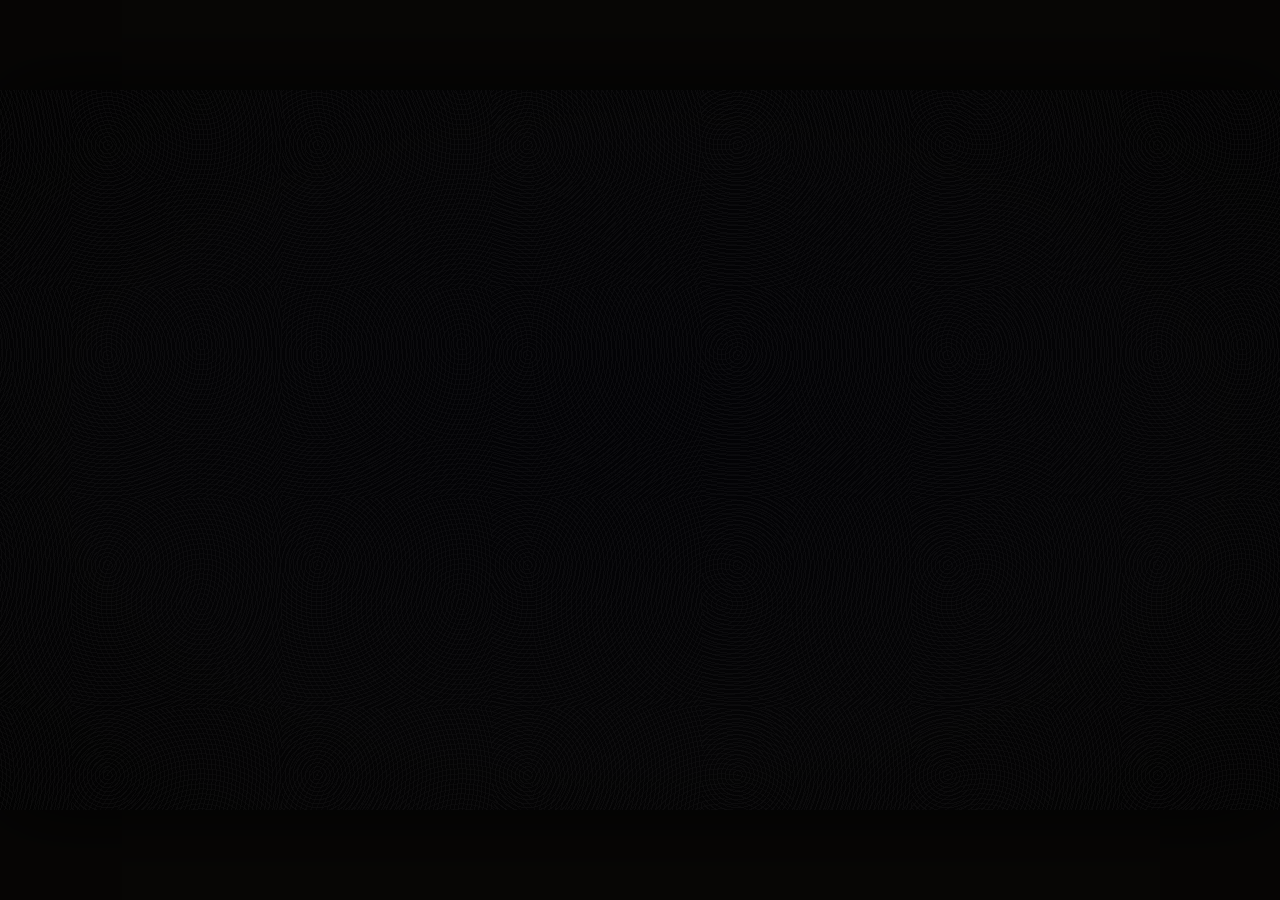
<file: Carpeta juego 1/index.html>
<!DOCTYPE html>
<html lang="es">
<head>
  <meta charset="UTF-8" />
  <meta name="viewport" content="width=device-width, initial-scale=1.0" />
  <title>La Última Planta</title>

  <link rel="stylesheet" href="css/reset.css" />
  <link rel="stylesheet" href="css/variables.css" />
  <link rel="stylesheet" href="css/main.css" />
  <link rel="stylesheet" href="css/transitions.css" />
  <link rel="stylesheet" href="css/scenes.css" />
  <link rel="stylesheet" href="css/menu.css" />
  <link rel="stylesheet" href="css/hud.css" />
  <link rel="stylesheet" href="css/interaction.css" />
  <link rel="stylesheet" href="css/dialogue.css" />
  <link rel="stylesheet" href="css/inventory.css" />
  <link rel="stylesheet" href="css/elevator.css" />
  <link rel="stylesheet" href="css/puzzles.css" />
  <link rel="stylesheet" href="css/photo.css" />
  <link rel="stylesheet" href="css/effects.css" />
</head>
<body>
  <div id="game-root">
    <div id="game-stage">
      <!-- El mundo jugable: fondos, jugador, personajes y objetos -->
      <div id="scene-layer" class="layer"></div>

      <!-- Interfaz permanente en pantalla (prompts de interacción, icono de inventario) -->
      <div id="hud-layer" class="layer"></div>

      <!-- Menú contextual de verbos (Examinar / Hablar / Abrir / Cerrar / Usar) -->
      <div id="interaction-layer" class="layer"></div>

      <!-- Cuadro de diálogo y textos de examinar -->
      <div id="dialogue-layer" class="layer"></div>

      <!-- Panel de inventario (6 huecos) -->
      <div id="inventory-layer" class="layer"></div>

      <!-- Panel del ascensor (selección de planta) -->
      <div id="elevator-layer" class="layer"></div>

      <!-- Interfaces de puzles (teclado numérico, etc.) -->
      <div id="puzzle-layer" class="layer"></div>

      <!-- Visor de la cámara de fotos -->
      <div id="photo-layer" class="layer"></div>

      <!-- Menús modales (opciones); el menú principal es una escena más -->
      <div id="menu-layer" class="layer"></div>

      <!-- Transiciones de pantalla completa (fundidos entre escenas) -->
      <div id="transition-layer" class="layer"></div>

      <!-- main.js elimina este aviso al arrancar. Si sigue visible, el
           JavaScript no pudo ejecutarse: casi siempre significa que la
           página se abrió con doble clic (file://) en lugar de servirse
           por HTTP con Live Server. -->
      <div id="boot-fallback">
        <p>El juego no ha podido arrancar.</p>
        <p>
          Abre el proyecto en VS Code y usa <strong>Live Server</strong>
          (clic derecho en <code>index.html</code> → "Open with Live Server").
          Abrir el archivo directamente con doble clic no funciona: los módulos
          de JavaScript necesitan servirse por HTTP.
        </p>
        <p>Si ya usas Live Server, revisa la consola del navegador (F12).</p>
      </div>
    </div>
  </div>

  <script type="module" src="js/main.js"></script>
</body>
</html>
</file>
<file: Carpeta juego 1/css/variables.css>
/*
  Design tokens del juego. Cualquier color, tiempo o tamaño reutilizable
  debe vivir aquí, no repetido dentro de cada archivo CSS.
  Cuando llegue el arte final, este es el único sitio que hace falta tocar
  para re-tematizar visualmente todo el juego.
*/

:root {
  /*
    Paleta base — carbón cálido con maderas y ámbar: la penumbra de un
    edificio viejo con bombillas de filamento, no un azul de interfaz.
    Los tintes por habitación (madera del apartamento, verde apagado
    institucional de la Planta 9) viven en data/scenes/*.js
    (wallColors/floorColors) y en los colores de cada mueble.
  */
  --color-black: #070605;
  --color-bg: #131009;
  --color-bg-alt: #1a1511;
  --color-surface: #231c15;
  --color-surface-raised: #2d241c;
  --color-border: #41362b;

  --color-text: #eae3d3;
  --color-text-dim: #a99c88;
  --color-text-faint: #6e6355;

  --color-accent: #b98a44;
  --color-accent-soft: #7a6238;
  --color-accent-cold: #4d7a7a;
  --color-danger: #8a4232;
  --color-locked: #453c32;

  --color-overlay-dark: rgba(12, 9, 7, 0.72);

  /* Sombras y brillos compartidos por toda la interfaz */
  --shadow-panel: 0 18px 40px rgba(0, 0, 0, 0.55), 0 2px 8px rgba(0, 0, 0, 0.4),
    inset 0 1px 0 rgba(255, 255, 255, 0.04);
  --shadow-raised: 0 6px 18px rgba(0, 0, 0, 0.45);
  --glow-accent: 0 0 18px rgba(185, 138, 68, 0.35);
  --panel-glass: rgba(26, 21, 16, 0.84);

  /*
    Altura visual de la línea de suelo: los pies de entidades y jugador
    se apoyan aquí, dentro de la franja de suelo con perspectiva.
    Debe coincidir con CONFIG.FLOOR_BASELINE (js/core/Config.js).
  */
  --floor-line: 58px;
  --floor-height: 118px;

  /* Tipografía — placeholder hasta añadir fuentes propias en /assets/fonts */
  --font-display: 'Palatino Linotype', 'Book Antiqua', Georgia, 'Times New Roman', serif;
  --font-body: 'Segoe UI', 'Trebuchet MS', system-ui, sans-serif;

  /* Resolución de diseño fija. Ver js/core/ViewportScaler.js */
  --viewport-width: 1280px;
  --viewport-height: 720px;

  /* Tiempos de animación */
  --duration-fast: 150ms;
  --duration-medium: 400ms;
  --duration-slow: 900ms;
  --duration-scene: 1200ms;
  --easing-standard: cubic-bezier(0.4, 0, 0.2, 1);

  /* Orden de capas — debe coincidir con el orden visual deseado */
  --z-scene: 1;
  --z-scene-overlay: 5;
  --z-hud: 10;
  --z-interaction: 20;
  --z-dialogue: 30;
  --z-inventory: 40;
  --z-elevator: 45;
  --z-photo: 48;
  --z-menu: 50;
  --z-transition: 100;

  --radius-sm: 3px;
  --radius-md: 6px;

  --spacing-xs: 4px;
  --spacing-sm: 8px;
  --spacing-md: 16px;
  --spacing-lg: 32px;
  --spacing-xl: 48px;
}
</file>
<file: Carpeta juego 1/css/main.css>
/*
  Estructura visual raíz: el "stage" de resolución fija que se escala
  para llenar la ventana (ver js/core/ViewportScaler.js) y las capas
  apiladas dentro de él. Cada capa se corresponde 1:1 con un elemento
  del index.html y con un componente de js/ui, js/dialogue, etc.
*/

html,
body {
  width: 100%;
  height: 100%;
  background: var(--color-black);
  font-family: var(--font-body);
  color: var(--color-text);
}

#game-root {
  position: relative;
  width: 100%;
  height: 100%;
  overflow: hidden;
  background: var(--color-black);
}

#game-stage {
  position: absolute;
  top: 50%;
  left: 50%;
  width: var(--viewport-width);
  height: var(--viewport-height);
  transform: translate(-50%, -50%);
  transform-origin: center center;
  background: var(--color-bg);
  overflow: hidden;
  box-shadow: 0 0 80px rgba(0, 0, 0, 0.8);
}

/*
  Todas las capas ocupan el stage entero y no capturan clics por defecto,
  para que una capa vacía nunca bloquee a la que tiene debajo. Los
  componentes reactivan pointer-events en sus propios elementos.
*/
.layer {
  position: absolute;
  inset: 0;
  pointer-events: none;
}

.hidden {
  display: none !important;
}

/* Aviso de arranque fallido: main.js lo elimina en cuanto se ejecuta. */
#boot-fallback {
  position: absolute;
  inset: 0;
  display: flex;
  flex-direction: column;
  align-items: center;
  justify-content: center;
  gap: var(--spacing-md);
  padding: var(--spacing-xl);
  text-align: center;
  color: var(--color-text-dim);
  font-size: 0.95rem;
  line-height: 1.6;
}

#boot-fallback code {
  color: var(--color-accent);
}

.visually-hidden {
  position: absolute;
  width: 1px;
  height: 1px;
  overflow: hidden;
  clip: rect(0 0 0 0);
}
</file>
<file: Carpeta juego 1/css/transitions.css>
/*
  Transición de pantalla completa usada por SceneManager/FadeTransition
  entre cambios de escena. Un único overlay que se muestra/oculta con
  una clase para mantener la lógica en JS y el aspecto en CSS.

  El fundido no es negro plano: oscurece antes los bordes que el centro
  (cierre en iris muy sutil), lo que hace la transición menos brusca.
*/

.fade-overlay {
  position: absolute;
  inset: 0;
  background: radial-gradient(
    ellipse 130% 110% at 50% 45%,
    rgba(3, 3, 6, 0.98) 0%,
    var(--color-black) 100%
  );
  opacity: 0;
  pointer-events: none;
  transition: opacity var(--duration-scene) var(--easing-standard);
}

.fade-overlay.is-visible {
  opacity: 1;
  pointer-events: auto;
}
</file>
<file: Carpeta juego 1/css/scenes.css>
/*
  Estilos genéricos para cualquier escena "de mundo" (apartamento, pasillo,
  futuras plantas) y sus entidades. Los placeholders visuales (rectángulos,
  círculos, color plano) se aplican aquí; el arte final sustituirá estas
  reglas por sprites sin tocar la lógica de js/entities.

  Profundidad 2.5D: la ilusión se construye con cuatro trucos que
  cooperan — (1) un suelo con perspectiva real (plano rotado en X cuyas
  tablas convergen), (2) una línea de suelo elevada (--floor-line) sobre
  la que se apoyan los pies de todo lo "de pie", (3) sombras de contacto
  elípticas bajo cada entidad y (4) capas z por tipo: puertas al fondo,
  objetos en medio, personajes y jugador delante.
*/

.scene {
  position: absolute;
  inset: 0;
  overflow: hidden;
  background: var(--color-bg);
  animation: scene-enter 1400ms var(--easing-standard);
}

@keyframes scene-enter {
  from { transform: scale(1.015); filter: brightness(0.85); }
  to { transform: scale(1); filter: brightness(1); }
}

.scene-world {
  position: absolute;
  top: 0;
  left: 0;
  height: 100%;
  will-change: transform;
}

/*
  Fondo lejano con parallax: se mueve más despacio que el mundo (ver
  BG_PARALLAX_FACTOR en GameplayScene). Pared con listones sutiles, luz
  cenital y una banda de penumbra hacia el techo; los colores se ajustan
  por escena vía data.wallColors.
*/
.scene-bg {
  position: absolute;
  top: 0;
  bottom: 0;
  left: 0;
  will-change: transform;
  background:
    linear-gradient(to bottom, rgba(0, 0, 0, 0.5) 0%, transparent 18%),
    radial-gradient(ellipse 60% 42% at 50% 0%, rgba(255, 244, 214, 0.05), transparent 70%),
    repeating-linear-gradient(90deg, rgba(255, 255, 255, 0.018) 0 2px, transparent 2px 170px),
    repeating-linear-gradient(0deg, rgba(255, 255, 255, 0.008) 0 1px, transparent 1px 56px),
    linear-gradient(
      to bottom,
      var(--scene-wall-top, #12121a) 0%,
      var(--scene-wall-bottom, #0d0d13) 72%,
      #08080c 100%
    );
}

/*
  Suelo con perspectiva: dentro de la franja inferior, un plano gigante
  rotado en X hace converger las juntas de las tablas hacia el fondo.
  El borde superior de la franja es la línea de zócalo de la pared.
*/
.scene-floor {
  position: absolute;
  left: 0;
  right: 0;
  bottom: 0;
  height: var(--floor-height);
  overflow: hidden;
  border-top: 2px solid rgba(0, 0, 0, 0.55); /* zócalo */
  box-shadow: inset 0 6px 14px rgba(0, 0, 0, 0.5);
  background: #0b0b10;
}

.scene-floor::before {
  content: '';
  position: absolute;
  left: -12%;
  top: 0;
  width: 124%;
  height: 300%;
  transform-origin: 50% 0;
  transform: perspective(520px) rotateX(48deg);
  background:
    repeating-linear-gradient(90deg, rgba(0, 0, 0, 0.5) 0 2px, transparent 2px 92px),
    repeating-linear-gradient(0deg, rgba(255, 255, 255, 0.022) 0 2px, transparent 2px 58px),
    linear-gradient(to bottom, var(--scene-floor-near, #17151c) 0%, var(--scene-floor-far, #0a0a0e) 100%);
}

/* Vaho de luz que se arrastra a ras de suelo */
.scene-floor::after {
  content: '';
  position: absolute;
  inset: 0;
  background: linear-gradient(to bottom, rgba(255, 240, 200, 0.028), transparent 45%);
}

.scene-ambient-overlay {
  position: absolute;
  inset: 0;
  pointer-events: none;
  background:
    radial-gradient(ellipse 90% 80% at 50% 30%, transparent 35%, rgba(0, 0, 0, 0.5) 100%),
    linear-gradient(to bottom, rgba(0, 0, 0, 0.22), transparent 22%);
  transition: background var(--duration-slow) var(--easing-standard),
    opacity var(--duration-slow) var(--easing-standard);
}

.scene.is-dark .scene-ambient-overlay {
  background: rgba(2, 2, 5, 0.92);
}

/* Neblina interior a la deriva, muy tenue (creada por GameplayScene). */
.scene-haze {
  position: absolute;
  inset: -15%;
  pointer-events: none;
  filter: blur(80px);
  background: radial-gradient(closest-side at 62% 48%, rgba(105, 115, 140, 0.07), transparent 70%);
  animation: haze-drift 58s ease-in-out infinite alternate;
}

@keyframes haze-drift {
  from { transform: translate3d(-4%, 1%, 0) scale(1); }
  to { transform: translate3d(4%, -2%, 0) scale(1.12); }
}

/* ========================================================================
   Entidades
   ======================================================================== */

/*
  Se posicionan con left/bottom (ver Entity.applyPosition en JS); el
  margin-bottom las sube hasta la línea de suelo (--floor-line) para que
  queden "dentro" del suelo con perspectiva. El transform solo centra.
*/
.entity {
  position: absolute;
  transform: translateX(-50%);
  margin-bottom: var(--floor-line);
}

/* Capas de profundidad por tipo: fondo → medio → delante. */
.entity--door { z-index: 10; }
.entity--object { z-index: 20; }
.entity--light { z-index: 22; }
.entity--character { z-index: 30; }
.player { z-index: 40; }

/* Sombra de contacto elíptica bajo cada entidad de pie. */
.entity::after {
  content: '';
  position: absolute;
  left: 50%;
  bottom: -5px;
  width: 96%;
  height: 10px;
  transform: translateX(-50%);
  border-radius: 50%;
  background: radial-gradient(ellipse, rgba(0, 0, 0, 0.5), transparent 70%);
  pointer-events: none;
}

/* Lo colgado en la pared (y > 0) no proyecta sombra de contacto y queda
   ligeramente atenuado, como a media distancia. */
.entity--elevated::after {
  display: none;
}

.entity--elevated .entity__shape {
  filter: brightness(0.92) saturate(0.9);
}

.entity__shape {
  position: relative;
  box-shadow:
    inset 0 1px 0 rgba(255, 255, 255, 0.055),
    inset 0 -6px 12px rgba(0, 0, 0, 0.3),
    0 4px 10px rgba(0, 0, 0, 0.35);
  transition: filter var(--duration-fast) var(--easing-standard);
}

.entity__shape--rect {
  border-radius: var(--radius-sm);
}

.entity__shape--circle {
  border-radius: 50%;
}

/* Interruptor de luz apagado (ver js/entities/Light.js). */
.entity.is-off .entity__shape {
  opacity: 0.3;
  filter: grayscale(1);
}

/* Puerta abierta: giro 2.5D sobre sus bisagras (ver js/entities/Door.js). */
.entity .entity__shape {
  transition: transform var(--duration-medium) var(--easing-standard),
    opacity var(--duration-medium) var(--easing-standard),
    filter var(--duration-fast) var(--easing-standard);
}

.entity.is-open .entity__shape {
  transform: perspective(340px) rotateY(52deg);
  transform-origin: left center;
  filter: brightness(0.75);
}

.entity--interactive {
  pointer-events: auto;
  cursor: pointer;
}

.entity--interactive.is-focused .entity__shape {
  outline: 1px solid rgba(163, 129, 63, 0.85);
  outline-offset: 4px;
  filter: brightness(1.18);
}

.entity-label {
  position: absolute;
  top: -1.6em;
  left: 50%;
  transform: translateX(-50%);
  font-size: 0.62rem;
  letter-spacing: 0.14em;
  text-transform: uppercase;
  color: var(--color-text-faint);
  white-space: nowrap;
  text-shadow: 0 1px 3px rgba(0, 0, 0, 0.8);
}

/* ========================================================================
   Jugador: maniquí articulado (ver Player.createElement)
   ======================================================================== */

/*
  A diferencia de las entidades (línea de suelo fija por CSS), el
  jugador controla su bottom/escala/capa desde JS según su profundidad
  (ver Player.applyPosition): aquí no se le añade margen.
*/
.player {
  position: absolute;
  transform: translateX(-50%);
  transform-origin: 50% 100%;
  width: 34px;
  height: 78px;
}

.player__shadow {
  position: absolute;
  left: 50%;
  bottom: -5px;
  width: 40px;
  height: 11px;
  transform: translateX(-50%);
  border-radius: 50%;
  background: radial-gradient(ellipse, rgba(0, 0, 0, 0.55), transparent 68%);
}

.player.is-walking .player__shadow {
  animation: shadow-squash 0.46s ease-in-out infinite;
}

@keyframes shadow-squash {
  0%, 100% { transform: translateX(-50%) scaleX(1); opacity: 1; }
  50% { transform: translateX(-50%) scaleX(0.88); opacity: 0.85; }
}

/* El volteo vive en su propia capa para no pisar las animaciones del rig. */
.player__flip {
  position: absolute;
  inset: 0;
  transition: transform 140ms var(--easing-standard);
}

.player.is-facing-left .player__flip {
  transform: scaleX(-1);
}

.player__rig {
  position: absolute;
  inset: 0;
  animation: rig-idle 4.6s ease-in-out infinite;
}

.player.is-walking .player__rig {
  animation: rig-walk 0.46s ease-in-out infinite;
}

@keyframes rig-idle {
  0%, 100% { transform: translateY(0); }
  50% { transform: translateY(-1px); }
}

@keyframes rig-walk {
  0%, 100% { transform: translateY(0); }
  50% { transform: translateY(-3px); }
}

.player__part {
  position: absolute;
}

.player__head {
  top: 0;
  left: 50%;
  width: 17px;
  height: 17px;
  margin-left: -8.5px;
  border-radius: 50%;
  background: linear-gradient(135deg, #6e938f 0%, #4d7a7a 60%, #3c5f60 100%);
  box-shadow: inset -2px -2px 4px rgba(0, 0, 0, 0.35), 0 2px 4px rgba(0, 0, 0, 0.3);
}

.player__torso {
  top: 17px;
  left: 50%;
  width: 21px;
  height: 31px;
  margin-left: -10.5px;
  border-radius: 8px 8px 6px 6px;
  background: linear-gradient(135deg, #557f7d 0%, #446a6b 55%, #35555a 100%);
  box-shadow: inset -3px -4px 6px rgba(0, 0, 0, 0.3), inset 0 2px 2px rgba(255, 255, 255, 0.08);
}

.player__arm--near,
.player__arm--far {
  top: 20px;
  width: 7px;
  height: 27px;
  border-radius: 4px;
  transform-origin: 50% 3px; /* hombro */
}

.player__arm--near {
  left: 22px;
  background: linear-gradient(to bottom, #4d7a7a, #3a5c5f);
  box-shadow: inset -1px -2px 3px rgba(0, 0, 0, 0.35);
}

.player__arm--far {
  left: 5px;
  background: linear-gradient(to bottom, #3d6263, #2f4c50);
}

.player__leg--near,
.player__leg--far {
  top: 46px;
  width: 8px;
  height: 30px;
  border-radius: 4px 4px 3px 3px;
  transform-origin: 50% 3px; /* cadera */
}

.player__leg--near {
  left: 18px;
  background: linear-gradient(to bottom, #3f5a63 0%, #33474f 70%, #222d33 100%);
  box-shadow: inset -1px -2px 3px rgba(0, 0, 0, 0.35);
}

.player__leg--far {
  left: 9px;
  background: linear-gradient(to bottom, #32474e 0%, #28383e 70%, #1b2428 100%);
}

/* Reposo: brazos caídos con un vaivén casi imperceptible. */
.player__arm--near { animation: idle-arm 4.6s ease-in-out infinite; }
.player__arm--far { animation: idle-arm 4.6s ease-in-out -2.3s infinite; }

@keyframes idle-arm {
  0%, 100% { transform: rotate(2deg); }
  50% { transform: rotate(-2deg); }
}

/* Ciclo de andar: miembros opuestos en contrafase. */
.player.is-walking .player__leg--near { animation: walk-limb 0.46s ease-in-out infinite; }
.player.is-walking .player__leg--far { animation: walk-limb 0.46s ease-in-out -0.23s infinite; }
.player.is-walking .player__arm--near { animation: walk-limb 0.46s ease-in-out -0.23s infinite; }
.player.is-walking .player__arm--far { animation: walk-limb 0.46s ease-in-out infinite; }

@keyframes walk-limb {
  0%, 100% { transform: rotate(26deg); }
  50% { transform: rotate(-26deg); }
}

/* ========================================================================
   Luces y ambiente
   ======================================================================== */

.light-flicker {
  animation: light-flicker 6s infinite;
}

@keyframes light-flicker {
  0%, 19%, 21%, 23%, 80%, 100% { opacity: 1; }
  20%, 22%, 81% { opacity: 0.55; }
}

/* ========================================================================
   Escena de introducción narrada
   ======================================================================== */

.intro-scene {
  position: absolute;
  inset: 0;
  display: flex;
  align-items: center;
  justify-content: center;
  background: radial-gradient(ellipse at center, #0a0a10 0%, var(--color-black) 100%);
  pointer-events: auto;
  cursor: pointer;
}

.intro-scene__line {
  max-width: 70%;
  font-family: var(--font-display);
  font-size: 1.5rem;
  line-height: 1.8;
  letter-spacing: 0.04em;
  text-align: center;
  color: var(--color-text-dim);
  opacity: 0;
  transform: translateY(6px);
  transition: opacity var(--duration-slow) var(--easing-standard),
    transform var(--duration-slow) var(--easing-standard);
  text-shadow: 0 2px 12px rgba(0, 0, 0, 0.8);
}

.intro-scene__line.is-visible {
  opacity: 1;
  transform: translateY(0);
}

.intro-scene__skip {
  position: absolute;
  bottom: var(--spacing-md);
  right: var(--spacing-md);
  font-size: 0.7rem;
  letter-spacing: 0.1em;
  text-transform: uppercase;
  color: var(--color-text-faint);
  animation: dialogue-blink 2.2s infinite;
}
</file>
<file: Carpeta juego 1/css/menu.css>
/*
  Menú principal y menú de opciones. Ambos son pantallas oscuras de
  tipo "overlay" gestionadas por js/scenes/MainMenuScene.js y
  js/ui/OptionsMenu.js respectivamente.
*/

/*
  El fondo apila tres capas: un velo oscuro (para que el texto respire),
  la imagen assets/ui/menu_background.png cuando exista, y un degradado
  de respaldo que es lo único visible mientras tanto. Sustituir el arte
  no requiere tocar nada más que colocar el archivo.
*/
.main-menu {
  position: absolute;
  inset: 0;
  display: flex;
  flex-direction: column;
  align-items: center;
  justify-content: center;
  gap: var(--spacing-xl);
  background:
    radial-gradient(ellipse at center, rgba(11, 11, 16, 0.45) 0%, rgba(5, 5, 7, 0.9) 100%),
    url('../assets/ui/menu_background.png') center / cover no-repeat,
    radial-gradient(ellipse at center, var(--color-bg-alt) 0%, var(--color-black) 100%);
  pointer-events: auto;
}

/* El contenido queda por encima de las capas de niebla. */
.main-menu__heading,
.main-menu__options,
.main-menu__exit-message,
.main-menu__version {
  position: relative;
  z-index: 1;
}

.main-menu__heading {
  display: flex;
  flex-direction: column;
  align-items: center;
  gap: var(--spacing-xs);
}

.main-menu__title {
  font-family: var(--font-display);
  font-size: 3rem;
  letter-spacing: 0.08em;
  text-transform: uppercase;
  color: var(--color-text);
  text-shadow: 0 0 24px rgba(163, 129, 63, 0.35);
  animation: title-breathe 7s ease-in-out infinite;
}

@keyframes title-breathe {
  0%, 100% { text-shadow: 0 0 24px rgba(163, 129, 63, 0.3); opacity: 0.94; }
  50% { text-shadow: 0 0 38px rgba(163, 129, 63, 0.5); opacity: 1; }
}

.main-menu__subtitle {
  font-size: 0.8rem;
  color: var(--color-text-faint);
  letter-spacing: 0.35em;
  text-transform: uppercase;
}

.main-menu__options {
  display: flex;
  flex-direction: column;
  gap: var(--spacing-sm);
  align-items: center;
}

.menu-button {
  pointer-events: auto;
  min-width: 240px;
  padding: var(--spacing-sm) var(--spacing-lg);
  background: transparent;
  border: 1px solid transparent;
  color: var(--color-text-dim);
  font-size: 1rem;
  letter-spacing: 0.12em;
  text-transform: uppercase;
  text-align: center;
  transition: color var(--duration-medium) var(--easing-standard),
    border-color var(--duration-medium) var(--easing-standard),
    letter-spacing var(--duration-medium) var(--easing-standard),
    background var(--duration-medium) var(--easing-standard);
}

.menu-button:hover:not(:disabled),
.menu-button:focus-visible:not(:disabled) {
  color: var(--color-text);
  border-color: var(--color-accent-soft);
  letter-spacing: 0.2em;
  background: rgba(163, 129, 63, 0.06);
}

.menu-button:disabled {
  color: var(--color-text-faint);
  opacity: 0.5;
}

.main-menu__exit-message {
  font-size: 0.8rem;
  color: var(--color-text-faint);
  letter-spacing: 0.05em;
}

.main-menu__version {
  position: absolute;
  bottom: var(--spacing-sm);
  right: var(--spacing-md);
  font-size: 0.7rem;
  color: var(--color-text-faint);
}

/* Opciones */
.options-menu {
  position: absolute;
  inset: 0;
  display: flex;
  align-items: center;
  justify-content: center;
  background: var(--color-overlay-dark);
  opacity: 0;
  pointer-events: none;
  transition: opacity var(--duration-medium) var(--easing-standard);
}

.options-menu.is-visible {
  opacity: 1;
  pointer-events: auto;
}

.options-menu__panel {
  width: 460px;
  padding: var(--spacing-lg);
  background: var(--panel-glass);
  backdrop-filter: blur(10px);
  border: 1px solid rgba(163, 129, 63, 0.22);
  border-radius: var(--radius-md);
  box-shadow: var(--shadow-panel);
  display: flex;
  flex-direction: column;
  gap: var(--spacing-md);
  animation: panel-rise 260ms var(--easing-standard);
}

.options-menu__title {
  font-family: var(--font-display);
  font-size: 1.3rem;
  letter-spacing: 0.08em;
  text-transform: uppercase;
  color: var(--color-text);
  margin-bottom: var(--spacing-xs);
}

.options-row {
  display: flex;
  align-items: center;
  justify-content: space-between;
  gap: var(--spacing-md);
}

.options-row__label {
  font-size: 0.85rem;
  color: var(--color-text-dim);
}

.options-row input[type='range'] {
  width: 220px;
  accent-color: var(--color-accent);
}

.options-menu__close {
  pointer-events: auto;
  align-self: flex-end;
  margin-top: var(--spacing-sm);
  font-size: 0.8rem;
  color: var(--color-text-dim);
  letter-spacing: 0.08em;
  text-transform: uppercase;
}

.options-menu__close:hover {
  color: var(--color-text);
}
</file>
<file: Carpeta juego 1/css/hud.css>
/*
  Interfaz permanente: el aviso de interacción que flota sobre el objeto
  más cercano, el botón de inventario y las notificaciones cortas (toast).
*/

.hud__prompt {
  position: absolute;
  transform: translate(-50%, -100%) translateY(4px);
  padding: 4px 12px;
  background: var(--panel-glass);
  backdrop-filter: blur(5px);
  border: 1px solid rgba(163, 129, 63, 0.4);
  border-radius: 999px;
  color: var(--color-text);
  font-size: 0.72rem;
  letter-spacing: 0.08em;
  text-transform: uppercase;
  white-space: nowrap;
  box-shadow: var(--shadow-raised), var(--glow-accent);
  opacity: 0;
  transition: opacity var(--duration-fast) var(--easing-standard),
    transform var(--duration-fast) var(--easing-standard);
}

.hud__prompt.is-visible {
  opacity: 1;
  transform: translate(-50%, -100%) translateY(0);
}

.hud__inventory-button {
  position: absolute;
  right: var(--spacing-md);
  bottom: var(--spacing-md);
  width: 48px;
  height: 48px;
  pointer-events: auto;
  border: 1px solid var(--color-border);
  border-radius: var(--radius-md);
  background: var(--panel-glass);
  backdrop-filter: blur(5px);
  color: var(--color-text-dim);
  font-size: 0.58rem;
  letter-spacing: 0.08em;
  text-transform: uppercase;
  box-shadow: var(--shadow-raised);
  transition: color var(--duration-fast) var(--easing-standard),
    border-color var(--duration-fast) var(--easing-standard),
    transform var(--duration-fast) var(--easing-standard),
    box-shadow var(--duration-fast) var(--easing-standard);
}

.hud__inventory-button:hover {
  color: var(--color-text);
  border-color: var(--color-accent-soft);
  transform: translateY(-2px);
  box-shadow: var(--shadow-raised), var(--glow-accent);
}

.hud__toast {
  position: absolute;
  top: var(--spacing-md);
  left: 50%;
  transform: translate(-50%, -12px);
  padding: 7px 18px;
  background: var(--panel-glass);
  backdrop-filter: blur(6px);
  border: 1px solid var(--color-border);
  border-radius: 999px;
  font-size: 0.8rem;
  letter-spacing: 0.04em;
  color: var(--color-text-dim);
  box-shadow: var(--shadow-raised);
  opacity: 0;
  transition: opacity var(--duration-medium) var(--easing-standard),
    transform var(--duration-medium) var(--easing-standard);
}

.hud__toast.is-visible {
  opacity: 1;
  transform: translate(-50%, 0);
}
</file>
<file: Carpeta juego 1/css/interaction.css>
/*
  Menú contextual de verbos que aparece al interactuar con un objeto
  (Examinar / Hablar / Abrir / Cerrar / Usar). Ver js/ui/InteractionMenu.js.
*/

.interaction-menu {
  position: absolute;
  transform: translate(-50%, -100%);
  display: flex;
  flex-direction: column;
  gap: 2px;
  padding: 5px;
  background: var(--panel-glass);
  backdrop-filter: blur(6px);
  border: 1px solid rgba(163, 129, 63, 0.25);
  border-radius: var(--radius-md);
  box-shadow: var(--shadow-raised);
  pointer-events: auto;
  transform-origin: 50% 100%;
  animation: menu-pop 160ms var(--easing-standard);
}

@keyframes menu-pop {
  from {
    opacity: 0;
    transform: translate(-50%, calc(-100% + 6px)) scale(0.94);
  }
  to {
    opacity: 1;
    transform: translate(-50%, -100%) scale(1);
  }
}

.interaction-menu__option {
  pointer-events: auto;
  padding: 6px 18px;
  font-size: 0.78rem;
  letter-spacing: 0.09em;
  text-transform: uppercase;
  color: var(--color-text-dim);
  text-align: left;
  border-radius: var(--radius-sm);
  transition: color var(--duration-fast) var(--easing-standard),
    background var(--duration-fast) var(--easing-standard),
    padding-left var(--duration-fast) var(--easing-standard);
}

.interaction-menu__option:hover,
.interaction-menu__option:focus-visible {
  color: var(--color-bg);
  background: linear-gradient(to right, var(--color-accent), var(--color-accent-soft));
  padding-left: 22px;
}
</file>
<file: Carpeta juego 1/css/dialogue.css>
/*
  Cuadro de diálogo. Se reutiliza tanto para conversaciones con
  personajes (con nombre y retrato) como para textos de "examinar"
  (sin nombre ni retrato). Ver js/dialogue/DialogueBox.js.
*/

.dialogue-box {
  position: absolute;
  left: 50%;
  bottom: var(--spacing-lg);
  transform: translateX(-50%) translateY(10px);
  width: 86%;
  max-width: 980px;
  min-height: 120px;
  display: flex;
  gap: var(--spacing-md);
  padding: var(--spacing-md) var(--spacing-lg);
  background: var(--panel-glass);
  backdrop-filter: blur(8px);
  border: 1px solid rgba(163, 129, 63, 0.22);
  border-radius: var(--radius-md);
  box-shadow: var(--shadow-panel);
  opacity: 0;
  pointer-events: none;
  transition: opacity var(--duration-medium) var(--easing-standard),
    transform var(--duration-medium) var(--easing-standard);
}

.dialogue-box.is-visible {
  opacity: 1;
  transform: translateX(-50%) translateY(0);
  pointer-events: auto;
}

.dialogue-box__portrait {
  flex-shrink: 0;
  width: 68px;
  height: 68px;
  border-radius: 50%;
  background:
    radial-gradient(circle at 35% 30%, rgba(255, 255, 255, 0.08), transparent 60%),
    var(--color-surface-raised);
  border: 1px solid var(--color-border);
  box-shadow: inset 0 -8px 14px rgba(0, 0, 0, 0.4), var(--shadow-raised);
}

.dialogue-box__portrait.is-empty {
  visibility: hidden;
}

.dialogue-box__body {
  flex: 1;
  display: flex;
  flex-direction: column;
  gap: var(--spacing-xs);
  min-width: 0;
}

.dialogue-box__speaker {
  font-family: var(--font-display);
  font-size: 0.95rem;
  letter-spacing: 0.12em;
  text-transform: uppercase;
  color: var(--color-accent);
  min-height: 1.2em;
  text-shadow: var(--glow-accent);
}

.dialogue-box__speaker:not(:empty)::after {
  content: '';
  display: block;
  width: 44px;
  height: 1px;
  margin-top: 5px;
  background: linear-gradient(to right, var(--color-accent-soft), transparent);
}

.dialogue-box__text {
  font-size: 1.02rem;
  line-height: 1.6;
  letter-spacing: 0.01em;
  color: var(--color-text);
  min-height: 3em;
  white-space: pre-wrap;
  text-shadow: 0 1px 2px rgba(0, 0, 0, 0.5);
}

.dialogue-box__footer {
  display: flex;
  justify-content: flex-end;
}

.dialogue-box__continue {
  font-size: 0.75rem;
  color: var(--color-text-faint);
  animation: dialogue-blink 1.4s infinite;
}

.dialogue-box__choices {
  display: flex;
  flex-direction: column;
  gap: 5px;
  margin-top: var(--spacing-xs);
}

.dialogue-choice {
  pointer-events: auto;
  position: relative;
  text-align: left;
  padding: 7px 12px 7px 18px;
  border: 1px solid rgba(51, 51, 63, 0.9);
  border-radius: var(--radius-sm);
  color: var(--color-text-dim);
  font-size: 0.92rem;
  background: rgba(255, 255, 255, 0.015);
  transition: color var(--duration-fast) var(--easing-standard),
    border-color var(--duration-fast) var(--easing-standard),
    background var(--duration-fast) var(--easing-standard),
    padding-left var(--duration-fast) var(--easing-standard);
}

/* Barra de acento que se enciende en la opción bajo el cursor. */
.dialogue-choice::before {
  content: '';
  position: absolute;
  left: 0;
  top: 15%;
  bottom: 15%;
  width: 2px;
  border-radius: 1px;
  background: transparent;
  transition: background var(--duration-fast) var(--easing-standard);
}

.dialogue-choice:hover,
.dialogue-choice:focus-visible {
  color: var(--color-text);
  border-color: var(--color-accent-soft);
  background: rgba(163, 129, 63, 0.09);
  padding-left: 24px;
}

.dialogue-choice:hover::before,
.dialogue-choice:focus-visible::before {
  background: var(--color-accent);
}

@keyframes dialogue-blink {
  0%, 100% { opacity: 0.2; }
  50% { opacity: 1; }
}
</file>
<file: Carpeta juego 1/css/inventory.css>
/*
  Panel de inventario: 6 huecos fijos. Ver js/inventory/InventoryUI.js.
*/

.inventory-panel {
  position: absolute;
  left: 50%;
  bottom: var(--spacing-xl);
  transform: translateX(-50%) translateY(16px);
  display: flex;
  gap: var(--spacing-sm);
  padding: var(--spacing-md);
  background: var(--panel-glass);
  backdrop-filter: blur(8px);
  border: 1px solid rgba(163, 129, 63, 0.22);
  border-radius: var(--radius-md);
  box-shadow: var(--shadow-panel);
  opacity: 0;
  pointer-events: none;
  transition: opacity var(--duration-medium) var(--easing-standard),
    transform var(--duration-medium) var(--easing-standard);
}

.inventory-panel.is-visible {
  opacity: 1;
  transform: translateX(-50%) translateY(0);
  pointer-events: auto;
}

.inventory-slot {
  width: 64px;
  height: 64px;
  display: flex;
  align-items: center;
  justify-content: center;
  border: 1px solid var(--color-border);
  border-radius: var(--radius-sm);
  background:
    linear-gradient(145deg, rgba(255, 255, 255, 0.03), transparent 45%),
    var(--color-surface);
  box-shadow: inset 0 2px 6px rgba(0, 0, 0, 0.45);
  pointer-events: auto;
  font-family: var(--font-display);
  font-size: 1.1rem;
  color: var(--color-text-faint);
  transition: border-color var(--duration-fast) var(--easing-standard),
    transform var(--duration-fast) var(--easing-standard),
    box-shadow var(--duration-fast) var(--easing-standard);
}

.inventory-slot.is-filled {
  border-color: var(--color-accent-soft);
  background:
    radial-gradient(circle at 50% 35%, rgba(163, 129, 63, 0.16), transparent 70%),
    var(--color-surface-raised);
  color: var(--color-text);
  text-shadow: var(--glow-accent);
}

.inventory-slot:hover {
  border-color: var(--color-accent);
  transform: translateY(-3px);
  box-shadow: inset 0 2px 6px rgba(0, 0, 0, 0.45), var(--shadow-raised);
}
</file>
<file: Carpeta juego 1/css/elevator.css>
/*
  Ascensor: las puertas físicas en la escena (entidad Elevator) y el
  panel modal de selección de planta (ElevatorPanel). Ver js/building/.
*/

/* Se combina con la clase base ".entity", que ya aporta position/transform. */
.elevator-doors {
  width: 90px;
  height: 130px;
  border: 1px solid var(--color-border);
  background: var(--color-bg-alt);
}

/* Marco interior: las hojas se deslizan dentro y quedan recortadas aquí,
   mientras el indicador de planta vive fuera, sobre el marco. */
.elevator-doors__frame {
  position: absolute;
  inset: 0;
  display: flex;
  overflow: hidden;
}

.elevator-doors__display {
  position: absolute;
  top: -26px;
  left: 50%;
  transform: translateX(-50%);
  min-width: 34px;
  padding: 2px 6px;
  text-align: center;
  font-size: 0.7rem;
  letter-spacing: 0.1em;
  color: var(--color-accent);
  background: var(--color-bg);
  border: 1px solid var(--color-border);
  border-radius: var(--radius-sm);
  text-shadow: 0 0 8px rgba(163, 129, 63, 0.6);
}

.elevator-doors__display.is-moving {
  animation: display-blink 0.7s steps(2) infinite;
}

@keyframes display-blink {
  0% { opacity: 1; }
  100% { opacity: 0.35; }
}

.elevator-doors__panel {
  flex: 1;
  background: var(--color-surface-raised);
  border-right: 1px solid var(--color-border);
  transition: transform var(--duration-slow) var(--easing-standard);
}

.elevator-doors__panel:last-child {
  border-right: none;
}

.elevator-doors.is-open .elevator-doors__panel:first-child {
  transform: translateX(-100%);
}

.elevator-doors.is-open .elevator-doors__panel:last-child {
  transform: translateX(100%);
}

.elevator-panel {
  position: absolute;
  inset: 0;
  display: flex;
  align-items: center;
  justify-content: center;
  background: var(--color-overlay-dark);
  opacity: 0;
  pointer-events: none;
  transition: opacity var(--duration-medium) var(--easing-standard);
}

.elevator-panel.is-visible {
  opacity: 1;
  pointer-events: auto;
}

.elevator-panel__cabinet {
  width: 260px;
  padding: var(--spacing-md);
  background: var(--panel-glass);
  backdrop-filter: blur(10px);
  border: 1px solid rgba(163, 129, 63, 0.22);
  border-radius: var(--radius-md);
  box-shadow: var(--shadow-panel);
  animation: panel-rise 260ms var(--easing-standard);
}

.elevator-panel__title {
  font-size: 0.8rem;
  letter-spacing: 0.1em;
  text-transform: uppercase;
  color: var(--color-text-faint);
  margin-bottom: var(--spacing-sm);
  text-align: center;
}

.elevator-panel__indicator {
  margin-bottom: var(--spacing-sm);
  padding: 4px;
  text-align: center;
  font-family: var(--font-display);
  font-size: 0.85rem;
  letter-spacing: 0.15em;
  color: var(--color-accent);
  background: var(--color-bg);
  border: 1px solid var(--color-border);
  border-radius: var(--radius-sm);
  text-shadow: 0 0 8px rgba(163, 129, 63, 0.5);
}

.elevator-panel__floors {
  display: grid;
  grid-template-columns: repeat(3, 1fr);
  gap: 6px;
}

.elevator-floor-button {
  pointer-events: auto;
  aspect-ratio: 1;
  border: 1px solid var(--color-border);
  border-radius: var(--radius-sm);
  background: var(--color-bg-alt);
  color: var(--color-text-dim);
  font-size: 0.95rem;
}

.elevator-floor-button:hover {
  color: var(--color-bg);
  background: var(--color-accent);
}

.elevator-floor-button.is-locked {
  color: var(--color-locked);
}

.elevator-floor-button.is-locked:hover {
  color: var(--color-text);
  background: var(--color-danger);
}

.elevator-floor-button.is-current {
  border-color: var(--color-accent);
  color: var(--color-accent);
}

.elevator-floor-button.is-denied {
  animation: elevator-denied 320ms ease;
}

@keyframes elevator-denied {
  0%, 100% { transform: translateX(0); }
  25% { transform: translateX(-4px); }
  75% { transform: translateX(4px); }
}

.elevator-panel__close {
  pointer-events: auto;
  margin-top: var(--spacing-sm);
  width: 100%;
  text-align: center;
  font-size: 0.75rem;
  color: var(--color-text-faint);
}

.elevator-panel__close:hover {
  color: var(--color-text);
}
</file>
<file: Carpeta juego 1/css/puzzles.css>
/*
  Interfaz de puzles. Por ahora, el teclado numérico modal
  (js/ui/KeypadUI.js); los puzles futuros con UI propia añaden aquí
  sus estilos.
*/

.keypad {
  position: absolute;
  inset: 0;
  display: flex;
  align-items: center;
  justify-content: center;
  background: var(--color-overlay-dark);
  opacity: 0;
  pointer-events: none;
  transition: opacity var(--duration-medium) var(--easing-standard);
}

.keypad.is-visible {
  opacity: 1;
  pointer-events: auto;
}

.keypad__panel {
  width: 240px;
  padding: var(--spacing-md);
  background: var(--panel-glass);
  backdrop-filter: blur(10px);
  border: 1px solid rgba(163, 129, 63, 0.22);
  border-radius: var(--radius-md);
  box-shadow: var(--shadow-panel);
  display: flex;
  flex-direction: column;
  gap: var(--spacing-sm);
  animation: panel-rise 260ms var(--easing-standard);
}

.keypad__title {
  font-size: 0.75rem;
  letter-spacing: 0.1em;
  text-transform: uppercase;
  color: var(--color-text-faint);
  text-align: center;
}

.keypad__display {
  padding: var(--spacing-sm);
  text-align: center;
  font-family: var(--font-display);
  font-size: 1.3rem;
  letter-spacing: 0.3em;
  color: var(--color-accent);
  background: var(--color-bg);
  border: 1px solid var(--color-border);
  border-radius: var(--radius-sm);
}

.keypad__display.is-error {
  animation: keypad-error 320ms ease;
  color: var(--color-danger);
}

@keyframes keypad-error {
  0%, 100% { transform: translateX(0); }
  25% { transform: translateX(-5px); }
  75% { transform: translateX(5px); }
}

.keypad__grid {
  display: grid;
  grid-template-columns: repeat(3, 1fr);
  gap: 6px;
}

.keypad__key {
  pointer-events: auto;
  aspect-ratio: 1.35;
  border: 1px solid var(--color-border);
  border-radius: var(--radius-sm);
  background: var(--color-bg-alt);
  color: var(--color-text-dim);
  font-size: 0.95rem;
  transition: background var(--duration-fast) var(--easing-standard),
    color var(--duration-fast) var(--easing-standard);
}

.keypad__key:hover {
  color: var(--color-bg);
  background: var(--color-accent);
}

.keypad__key:active {
  transform: translateY(1px);
}

.keypad__key--action {
  color: var(--color-danger);
}

.keypad__close {
  pointer-events: auto;
  margin-top: var(--spacing-xs);
  width: 100%;
  text-align: center;
  font-size: 0.75rem;
  letter-spacing: 0.08em;
  text-transform: uppercase;
  color: var(--color-text-faint);
}

.keypad__close:hover {
  color: var(--color-text);
}

/* Marca visual de un objeto cuyo puzle ya se resolvió. */
.entity.is-solved .entity__shape {
  border: 1px solid var(--color-accent-soft);
  box-shadow: 0 0 18px rgba(163, 129, 63, 0.25);
}
</file>
<file: Carpeta juego 1/css/photo.css>
/*
  Visor de la cámara de fotos. Solo estructura visual por ahora.
  Ver js/photo/PhotoUI.js.
*/

.photo-ui {
  position: absolute;
  inset: 0;
  display: none;
  pointer-events: none;
}

.photo-ui.is-active {
  display: block;
  pointer-events: auto;
}

.photo-ui__frame {
  position: absolute;
  inset: 24px;
  border: 2px solid rgba(233, 230, 223, 0.5);
}

.photo-ui__frame::before,
.photo-ui__frame::after {
  content: '';
  position: absolute;
  width: 22px;
  height: 22px;
  border: 2px solid var(--color-text);
}

.photo-ui__frame::before {
  top: -2px;
  left: -2px;
  border-right: none;
  border-bottom: none;
}

.photo-ui__frame::after {
  bottom: -2px;
  right: -2px;
  border-left: none;
  border-top: none;
}

.photo-ui__hint {
  position: absolute;
  top: var(--spacing-md);
  left: 50%;
  transform: translateX(-50%);
  font-size: 0.75rem;
  letter-spacing: 0.08em;
  text-transform: uppercase;
  color: var(--color-text-faint);
}

.photo-ui__shutter {
  position: absolute;
  bottom: var(--spacing-lg);
  left: 50%;
  transform: translateX(-50%);
  width: 56px;
  height: 56px;
  border-radius: 50%;
  border: 3px solid var(--color-text);
  background: transparent;
  pointer-events: auto;
}

.photo-ui__shutter:hover {
  border-color: var(--color-accent);
}

.photo-ui__flash {
  position: absolute;
  inset: 0;
  background: white;
  opacity: 0;
  pointer-events: none;
}

.photo-ui__flash.is-flashing {
  animation: photo-flash var(--duration-medium) ease-out;
}

@keyframes photo-flash {
  0% { opacity: 0.9; }
  100% { opacity: 0; }
}
</file>
<file: Carpeta juego 1/css/effects.css>
/*
  Efectos visuales transversales: post-procesado de pantalla (grano,
  viñeta), atmósfera (niebla del menú, polvo flotante, respiración del
  escenario, parpadeo ambiental) y sacudidas de cámara.

  Los efectos de pantalla completa viven en pseudo-elementos de
  #game-stage para no añadir capas al index.html; los de cámara se
  aplican sobre #game-root (que no tiene transform propio, al contrario
  que #game-stage, cuyo transform de escalado no debe pisarse).
*/

/* ---- Post-procesado: viñeta ---- */
#game-stage::after {
  content: '';
  position: absolute;
  inset: 0;
  z-index: 60;
  pointer-events: none;
  background: radial-gradient(
    ellipse at center,
    transparent 55%,
    rgba(0, 0, 0, 0.25) 78%,
    rgba(0, 0, 0, 0.55) 100%
  );
}

/* ---- Post-procesado: grano de película, muy sutil ---- */
#game-stage::before {
  content: '';
  position: absolute;
  inset: -60%;
  z-index: 61;
  pointer-events: none;
  opacity: 0.05;
  background-image:
    repeating-radial-gradient(circle at 17% 32%, rgba(255, 255, 255, 0.6) 0 1px, transparent 1px 4px),
    repeating-radial-gradient(circle at 73% 64%, rgba(255, 255, 255, 0.45) 0 1px, transparent 1px 5px);
  background-size: 210px 210px, 260px 260px;
  animation: film-grain 0.9s steps(6) infinite;
}

@keyframes film-grain {
  0% { transform: translate(0, 0); }
  17% { transform: translate(-2%, 1%); }
  33% { transform: translate(1%, -2%); }
  50% { transform: translate(-1%, 2%); }
  67% { transform: translate(2%, 1%); }
  83% { transform: translate(-2%, -1%); }
  100% { transform: translate(0, 0); }
}

/* ---- Entrada compartida de paneles modales (opciones, ascensor, teclado) ---- */
@keyframes panel-rise {
  from { opacity: 0; transform: translateY(14px) scale(0.98); }
  to { opacity: 1; transform: translateY(0) scale(1); }
}

/* ---- Respiración del escenario (aplicada por GameplayScene) ----
   Encadena la entrada de escena (scene-enter, en scenes.css) con la
   respiración infinita: si se declarara sola, pisaría la animación de
   entrada al compartir la propiedad transform. */
.fx-breathe {
  animation:
    scene-enter 1400ms var(--easing-standard),
    scene-breathe 16s ease-in-out 1400ms infinite;
}

@keyframes scene-breathe {
  0%, 100% { transform: scale(1); }
  50% { transform: scale(1.006); }
}

/* ---- Sacudidas y pulso de cámara (ver js/effects/CameraFX.js) ---- */
.fx-shake-soft {
  animation: cam-shake-soft 0.4s ease-out;
}

.fx-shake-strong {
  animation: cam-shake-strong 0.55s ease-out;
}

.fx-zoom-pulse {
  animation: cam-zoom-pulse 0.9s var(--easing-standard);
}

@keyframes cam-shake-soft {
  0%, 100% { transform: translate(0, 0); }
  20% { transform: translate(2px, -1px); }
  40% { transform: translate(-2px, 1px); }
  60% { transform: translate(1px, 1px); }
  80% { transform: translate(-1px, -1px); }
}

@keyframes cam-shake-strong {
  0%, 100% { transform: translate(0, 0); }
  15% { transform: translate(5px, -3px); }
  30% { transform: translate(-4px, 3px); }
  45% { transform: translate(4px, 2px); }
  60% { transform: translate(-3px, -2px); }
  80% { transform: translate(2px, 1px); }
}

@keyframes cam-zoom-pulse {
  0%, 100% { transform: scale(1); }
  40% { transform: scale(1.012); }
}

/* ---- Parpadeo ambiental de escena (ver js/effects/AmbientFlicker.js) ---- */
.scene.is-flickering .scene-ambient-overlay {
  transition: none;
  background: rgba(3, 3, 7, 0.72);
}

/* ---- Polvo flotante (ver js/effects/DustField.js) ---- */
.dust-field {
  position: absolute;
  inset: 0;
  overflow: hidden;
  pointer-events: none;
}

.dust-mote {
  position: absolute;
  left: var(--mote-x);
  bottom: -4px;
  width: var(--mote-size);
  height: var(--mote-size);
  border-radius: 50%;
  background: rgba(233, 230, 223, 0.5);
  filter: blur(1px);
  opacity: 0;
  animation: mote-rise var(--mote-duration) linear var(--mote-delay) infinite;
}

@keyframes mote-rise {
  0% {
    transform: translate(0, 0);
    opacity: 0;
  }
  12% { opacity: var(--mote-opacity); }
  85% { opacity: var(--mote-opacity); }
  100% {
    transform: translate(var(--mote-drift), -104vh);
    opacity: 0;
  }
}

/* ---- Niebla del menú principal ---- */
.main-menu__fog {
  position: absolute;
  inset: -20%;
  pointer-events: none;
  filter: blur(70px);
}

.main-menu__fog--far {
  background: radial-gradient(closest-side at 30% 60%, rgba(90, 100, 125, 0.13), transparent 70%);
  animation: fog-drift-far 70s ease-in-out infinite alternate;
}

.main-menu__fog--near {
  background: radial-gradient(closest-side at 70% 40%, rgba(120, 125, 150, 0.17), transparent 65%);
  animation: fog-drift-near 44s ease-in-out infinite alternate;
}

@keyframes fog-drift-far {
  from { transform: translate3d(-4%, -2%, 0) scale(1); }
  to { transform: translate3d(5%, 3%, 0) scale(1.08); }
}

@keyframes fog-drift-near {
  from { transform: translate3d(5%, 2%, 0) scale(1.05); }
  to { transform: translate3d(-6%, -3%, 0) scale(1); }
}
</file>
